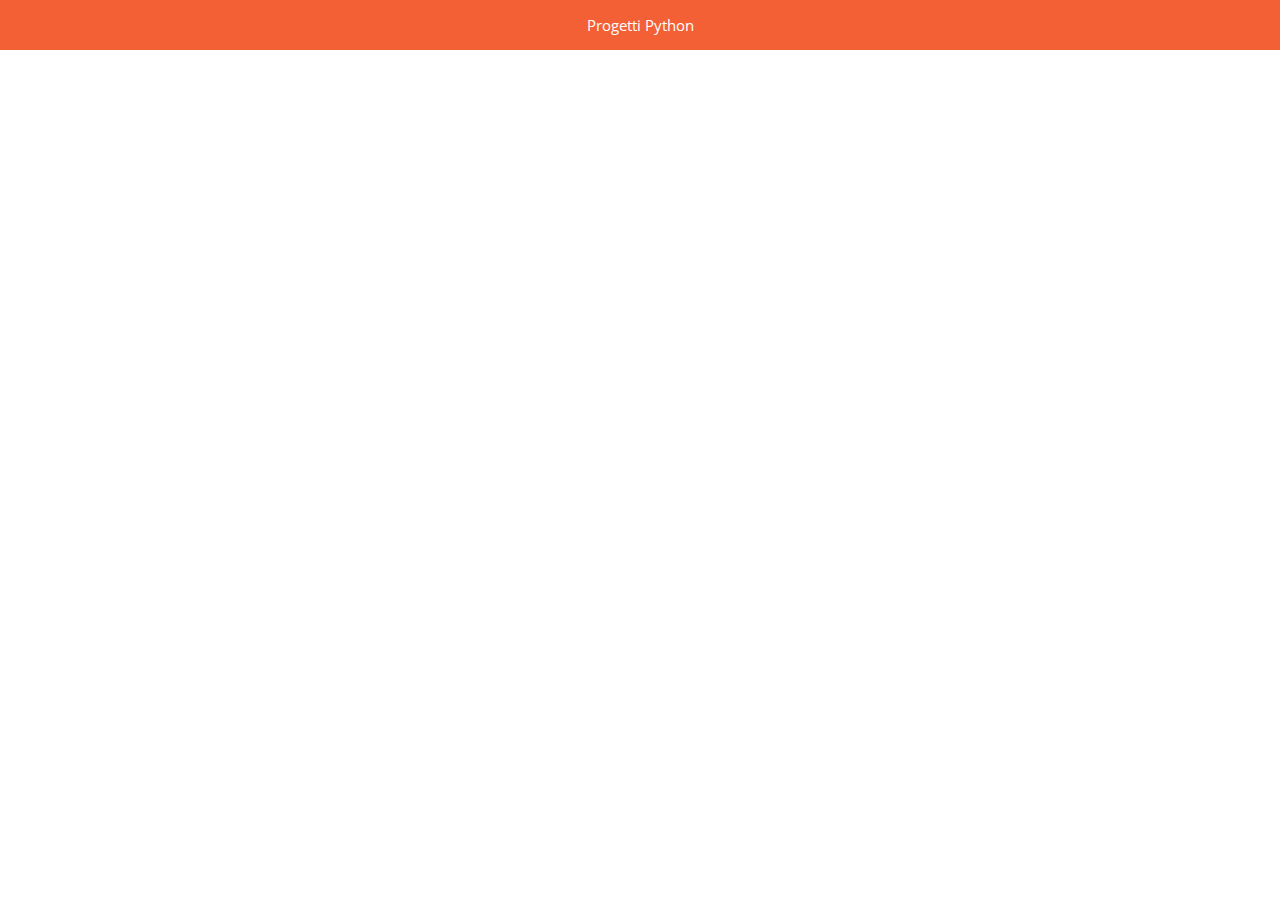
<file: python.html>
<!DOCTYPE html>
<html lang="en">
<head>
    <meta charset="utf-8">
    <meta name="viewport" content="width=device-width, initial-scale=1.0">
    <title>Python</title>
    <link rel="stylesheet" type="text/css" href="style.css"/>
    <link href="https://fonts.googleapis.com/css2?family= Anton|Open+Sans" rel="stylesheet">
    <script src="https://code.jquery.com/jquery-3.3.1.min.js"></script>
</head>
<body>
    <div id="promo">  
        <div>Progetti Python</div>
    </div>
</div>    
</body>
</html>
</file>
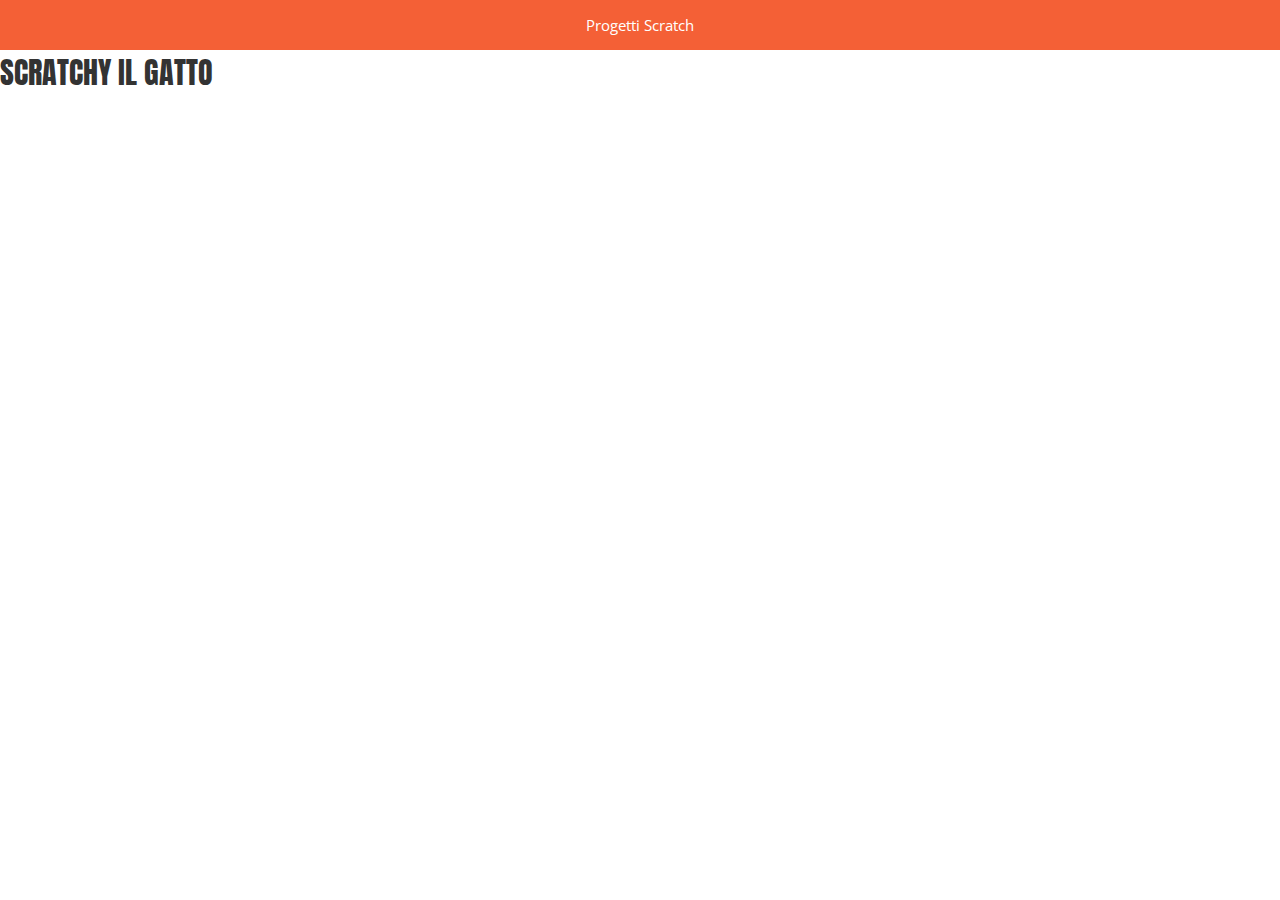
<file: Scratch.html>
<!DOCTYPE html>
<html lang="en">
<head>
    <meta charset="utf-8">
    <meta name="viewport" content="width=device-width, initial-scale=1.0">
    <title>Scratch</title>
    <link rel="stylesheet" type="text/css" href="style.css"/>
    <link href="https://fonts.googleapis.com/css2?family= Anton|Open+Sans" rel="stylesheet">
    <script src="https://code.jquery.com/jquery-3.3.1.min.js"></script>
</head>
<body>
    <div id="promo">  
        <div>Progetti Scratch</div>
    </div>
    <div class="text">
        <h2>SCRATCHY IL GATTO</h2>
    <iframe src="https://scratch.mit.edu/projects/676094948/embed" allowtransparency="true" width="485" height="402" frameborder="0" scrolling="no" allowfullscreen></iframe>
</div>    
</body>
</html>
</file>
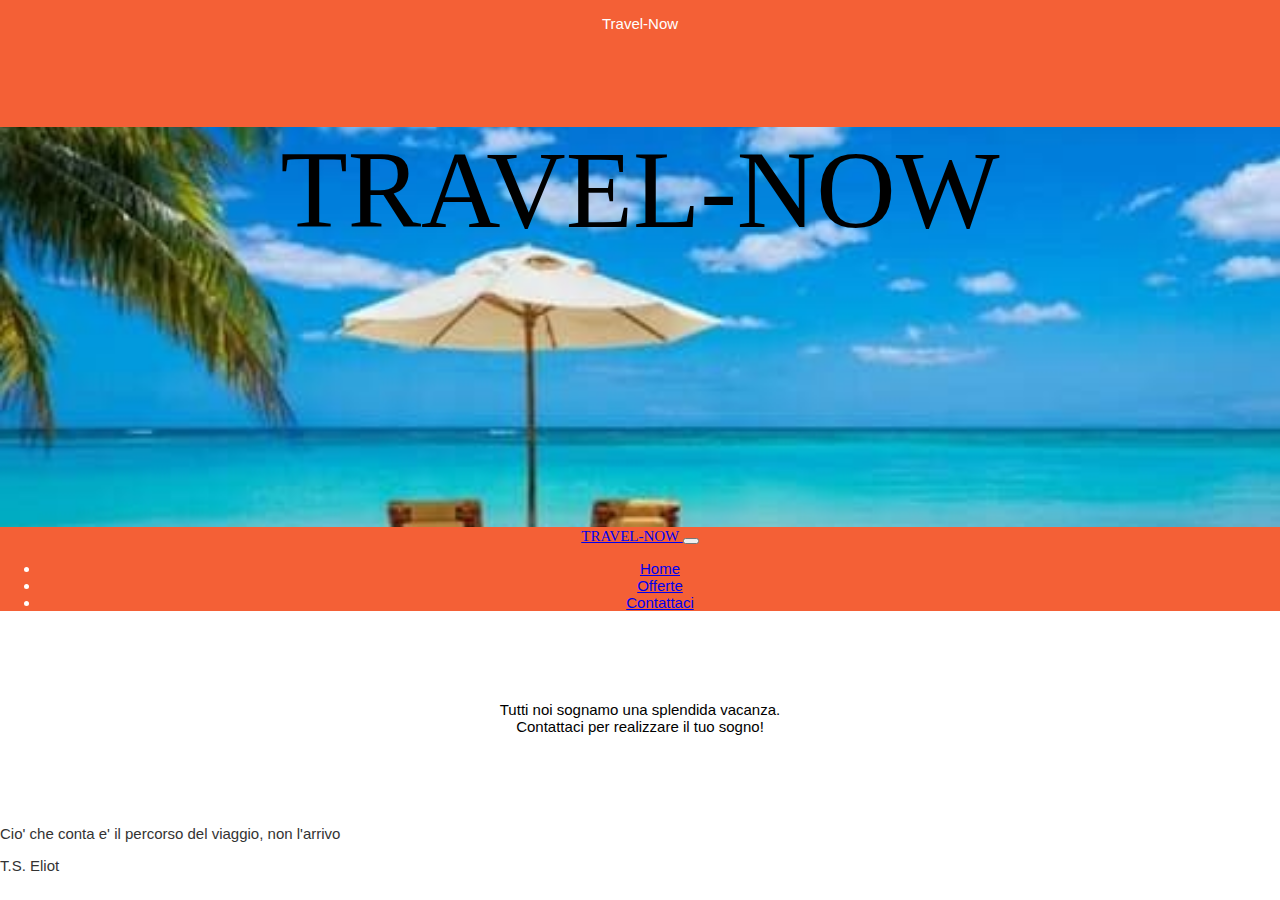
<file: Travel.html>
<!DOCTYPE html>
<html lang="en">
<head>
    <meta charset="utf-8">
    <meta name="viewport" content="width=device-width, initial-scale=1.0">
    <title>Pet Shop</title>
    <link rel="icon" type="image/png" href="images/favicon.png">
    <link rel="stylesheet" type="text/css" href="style.css"/>
    <script src="https://code.jquery.com/jquery-3.3.1.min.js"></script>
    <script src="scripts/app.js"></script>
    <script src="scripts/home.js"></script>
    <script src="scripts/common.js"></script>

</head>
<body>
    <div id="promo">  
    <div>Travel-Now</div>
    <nav class="navbar">
        <div class="spacer v80"></div>
        <div class="container">
            <div class="featureImage" roundCorners homeIndex>
              <div class="text">
                <h1 class="travel">
                  TRAVEL-NOW
                </h1>
              </div>  
                
            </div> 
            <a class="navbar-brand logo" href="Travel.html">
                TRAVEL-NOW
            </a>
        <button class="navbar-toggler" type="button" data-toggle="collapse"
        data-target="#collassoNavbar" aria-expanded="false" aria-label="Toggle navigation">
           <span class="navbar-toggler-icon"></span>
    </button>
    <div class="collapse navbar-collapse" id="collassoNavbar">
        <ul id="MenuPrinc" class="navbar-nav mr-auto">
           <li class="nav-item active">
               <span class="sr-only"><a class="nav-link" href="Travel.html">
                   Home
                </span></a>
           </li> 
           <li class="nav-item">
            <span class="sr-only"><a class="nav-link" href="deals.html">
                Offerte
             </span></a>
        </li>
        <li class="nav-item">
            <span class="sr-only"><a class="nav-link" href="contact.html">
                Contattaci
             </span></a>
        </li>  
        </ul>
    </div>
        </div>
    </nav>  
    </div>
    <div class="primaryMessage">
        <p>
          Tutti noi sognamo una splendida vacanza.
          <br/>
          Contattaci per realizzare il tuo sogno!  
        </p>
    </div>
    <div class=" quoteItem">
        <p>Cio' che conta e' il percorso del viaggio, non l'arrivo</p>
        <span>T.S. Eliot</span>
    </div>
    <div class="quoteItem" style="display:none">
       <p>Il lavoro ti riempie le tasche, ma le avventure ti riempiono l'anima</p>
       <span>Jaime Lyn Beatty</span>
    </div>
    
</body>
</html>
</file>
<file: style.css>
/*
font-family:"Anton" , cursive;
font-family:"Open Sans", sans-serif;
text color: #333;
dark blue:  #345995;
light blue: #4392F1;
red: #D7263D;
yellow: #EAC435;
orange: #F46036;
*/

body{
    margin:  0;
    padding: 0;
    font-family: "Open Sans", sans-serif;
    font-size: 15px;
    background-color: white;
    color: #333;
}
h1,h2{
    margin:  0;
    padding: 0;
    font-family: "Anton";
    font-weight: normal;
}
h1{
  font-size: 110px;  
}
h2{
  font-size: 30px;  
}
.spacer.v20{
    height: 20px;
}
.spacer.v40{
    height: 40px;
}
.spacer.v80{
    height: 80px;
}
.clear{
    clear: both;
}
#promo,
#iscriviti,
#footer{
    text-align: center;
    color: #fff;
    min-width: 1000px;
}
#promo {
    background-color: #F46036;
}
#promo > div{
    padding: 15px;
}
.wrap{
    margin:  0 auto;
    padding: 0;
    width:   1000px;
    color:   #333;
}
#menu-principale{
    height:  60px;
    padding: 15;
}
#link-principale{
    float: right;
    padding-top: 20px; 
}
#link-principale ul,
#footer ul{
    list-style-type: none;
    margin:  0;
    padding: 0;
    overflow: hidden;  
}
#link-principale li{
    float:left;
}
#link-principale li a{
    color: #333;
    text-align: center;
    text-decoration: none;
    -webkit-transition: all 250ms ease-out;
    -ms-transition: all 250ms ease-out;
    transition: all 250ms ease-in-out
}
#link-principale li a:hover{
    color: #4392F1;
    -webkit-transition: all 250ms ease-out;
    -ms-transition: all 250ms ease-out;
    transition: all 250ms ease-in-out;
}
#menu-principale.logo{
    float: left;
    padding-top: 13px;
    font-size: 24px;
    color: #333;
    text-decoration: none;
}
#menu-principale.logo:hover{
    color:#4392F1;

}
.logo{
    font-family: "Anton" , cursive;
}
#banner{
    background-image: url("images/banner.jpg");
    background-repeat: no-repeat;
    background-position: center top;
    width: 100%;
    text-align: center;
    padding-top: 300px;
    color: #333;
    
}
#banner.logo{
    margin-top: 20px;
}
#banner #azione{
    font-weight: bold;
    width: 200px;
    margin: 20px auto 0 auto;
}

#banner #azione a{
    -webkit-transition: all 250ms ease-out;
    -ms-transition: all 250ms ease-out;
    transition: all 250ms ease-in-out;
    padding: 20px;
    color: white;
    text-decoration: none;
    border-radius: 30px;
}

#banner #azione a:hoover{
    -webkit-transition: all 250ms ease-out;
    -ms-transition: all 250ms ease-out;
    transition: all 250ms ease-in-out;
    background-color: #F46036;
    padding: 20px 40px;
}
.feature.leftColumn{
    width: 50%;
    float: left;
    text-align: center;
}
.feature.rightColumn{
    margin-left: 50%;
    width: 50%;
    float: left;
    text-align: center;
}
.feature.leftColumn .text,
.feature.rightColumn .text {
    padding: 80px 20px 20px 20px;
    min-height: 260px;
}
.feature.leftColumn .text a,
.feature.leftColumn .text a {
    -webkit-transition: all 250ms ease-out;
    -ms-transition: all 250ms ease-out;
    transition: all 250ms ease-out;
    padding: 20px;
    background-color: #4392F1;
    color: white;
    text-decoration: none;
    border-radius: 30px;
}
.feature.leftColumn .text a:hover,
.feature.rightColumn .text a:hover{
    -webkit-transition: all 250ms ease-out;
    -ms-transition: all 250ms ease-out;
    transition: all 250ms ease-out;
    background-color: #4392F1;
    text-decoration: none;
    padding: 20px 40px;
}
.feature hr{
    background-color: #333;
    height: 1px;
    width:  50px;
}
.featureImage img{
    width: 500px;
}
.feature.leftColumn .text a.emailLink,
.feature.rightColumn .text a.emailLink {
    color: white;
    text-decoration: none;
    transition: none;
    padding: 10px;
    border: 0;
    background-color: #4392F1;

}
.feature.leftColumn .text a.emailLink:hover,
.feature.rightColumn .text a.emailLink:hover {
-webkit-transition: all 250ms ease-out;
-ms-transition: all 250ms ease-out;
transition: all 250ms ease-out;
background-color: #F46036;
}
.middleImage{
    text-align: center;
}
.middleImage img{
    max-width: 1000px;
}
#scrollingInizioPag{
    display: none;
    background-color: #F46036;
    padding: 0 20px;
    color: white;
    width: 26px;
    font-size: 40px;
    line-height: 48px;
    position: fixed;
    right: 10px;
    border: 1px;
    border-radius: 30px;
}
#scrollingInizioPag:hover{
    opacity: 1;
    -webkit-transition: all 250ms linear;
    -ms-transition: all 250ms linear;
    transition: all 250ms linear;
    cursor: pointer;
}
.contactMap{
    width: 100%;
    height: 400px;
}
#iscriviti{
    background-color: #4392F1;
    height: 160px;
    padding-top: 40px;
}
#iscriviti h2{
    margin: 15px 0 20px 0;
    color: white;
    font-size: 24px;
    font-family: "Open Sans" , sans-serif;
    font-weight: bold;
}
#iscriviti input[type=text]{
      border: 0;
      width: 250px;
      height: 28px;
      font-size: 14px;
      padding: 0 10px;
      border-radius: 30px;
}
#iscriviti input[type=submit]{
    border: 0;
    width: 80px;
    height: 30px;
    font-size: 14px;
    background-color:#345995;
    color: white;
    border-radius: 30px;
    -webkit-transition: all 250ms linear;
    -ms-transition: all 250ms linear;
    transition: all 250ms linear;
    cursor: pointer;
}
#iscriviti input[type=submit]:hover{
    background-color: #F46036;
    -webkit-transition: all 250ms linear;
    -ms-transition: all 250ms linear;
    transition: all 250ms linear;
    cursor: pointer;
}
#footer{
    background-color: #F46036;
    height: 80px;
}
#footer ul{
    list-style-type: none;
    margin: 28px 0 0 0;
    padding: 0;
    overflow: hidden;
    display: inline-block;
}
#footer li{
    float:left;
}
#footer li a{
    color:white;
    text-align: center;
    padding: 20px;
    text-decoration: none;
    font-size: 18px;
    -webkit-transition: all 250ms linear;
    -ms-transition: all 250ms linear;
    transition: all 250ms linear;
}
#footer li a:hover{
    color:#333;
    -webkit-transition: all 250ms linear;
    -ms-transition: all 250ms linear;
    transition: all 250ms linear;
}
#copyright{
   text-align:center;
   background-color: #345995;
   color: white;
   height: 40px;
   padding-top: 18px;
   font-size: 16px;
}
#copyright.logo{
   font-family: "Open Sans" ,sans-serif;
   font-weight: bold;
}
/* travel now stylesheet inizia da qui */
nav.navbar{
    font-family: "Open Sans" ,sans-serif;
}
.featureImage{
    width: 100%;
    position: relative;
    height:400px;
    background-size: cover;
    background-position: center;
    background-image: url(feature.jpg);
}
.featureImage.text{
    margin:0;
    color:black;
    position:absolute;
    top: 50%;
    left:50%;
    width:80%;
    text-align:center;
    -webkit-transform: translate(-50%, -50%);
    transform: translate(-50%, -50%);
}
h1.travel{
    color: black;
}
.primaryMessage{
    color: #000;
    margin: 0 auto;
    text-align: center;
    padding: 60px 0;
    max-width: 80%;
}
</file>
